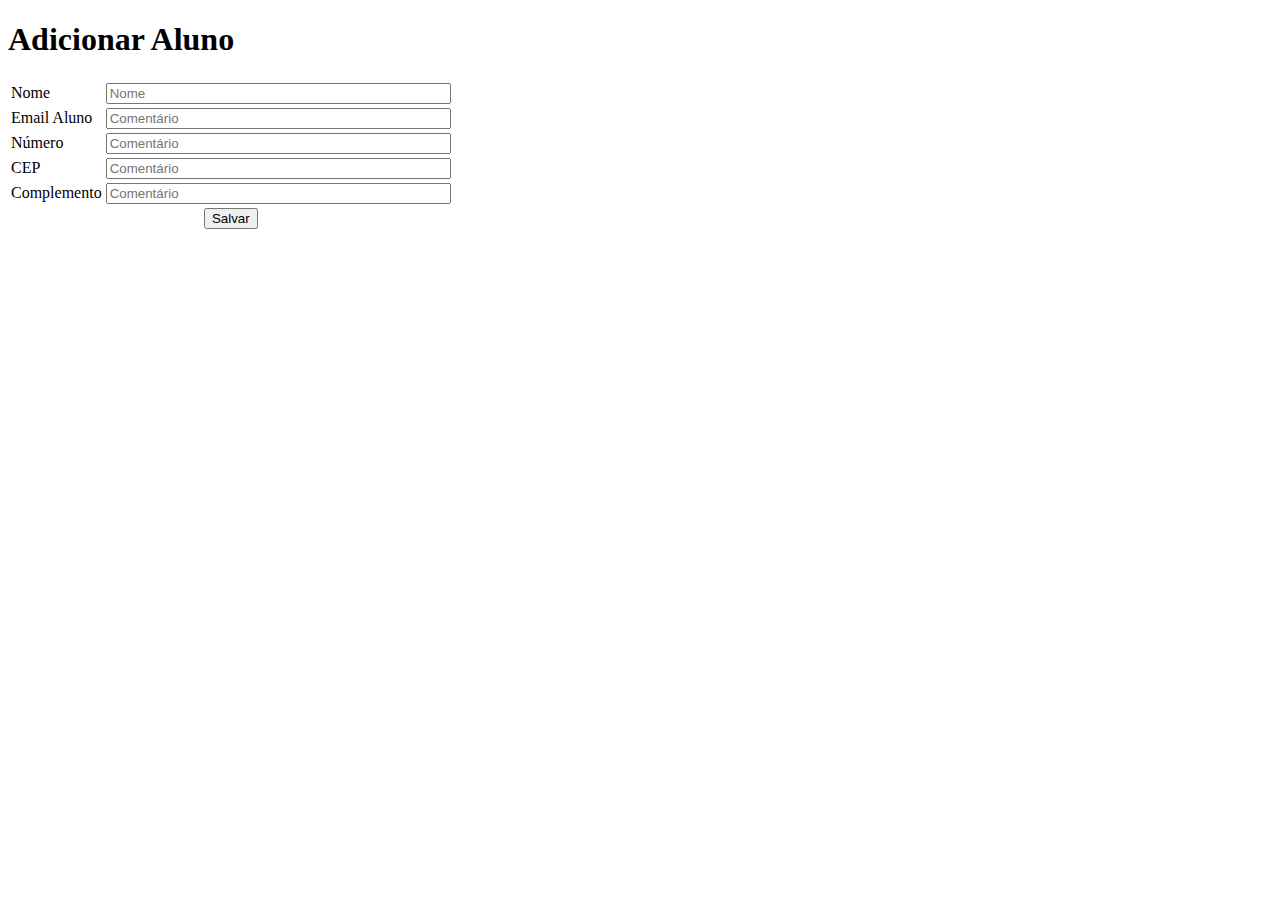
<file: app/templates/add.html>
<!DOCTYPE html>
<html lang="pt-br">
<head>
    <meta charset="UTF-8">
    <title>Adicionar Aluno</title>
</head>
<body>
    <h1>Adicionar Aluno</h1>
    <form action="/add" method="POST">
        <table border="0">
            <tr>
                <td>Nome</td>
                <td><input type="text" name="nome_aluno" placeholder="Nome" size="40"></td>
            </tr>
            <tr>
                <td>Email Aluno</td>
                <td><input type="text" placeholder="Comentário" name="email_aluno" size="40"></td>
            </tr>
            <tr>
                <td>Número</td>
                <td><input type="text" placeholder="Comentário" name="numero" size="40"></td>
            </tr>
            <tr>
                <td>CEP</td>
                <td><input type="text" placeholder="Comentário" name="cep" size="40"></td>
            </tr> 
            <tr>
                <td>Complemento</td>
                <td><input type="text" placeholder="Comentário" name="complemento" size="40"></td>
            </tr>
            <tr>
                <th colspan="2"><button type="submit">Salvar</button></th> 
            </tr>
        </table>     
    </form>
</body>
</html>
</file>
